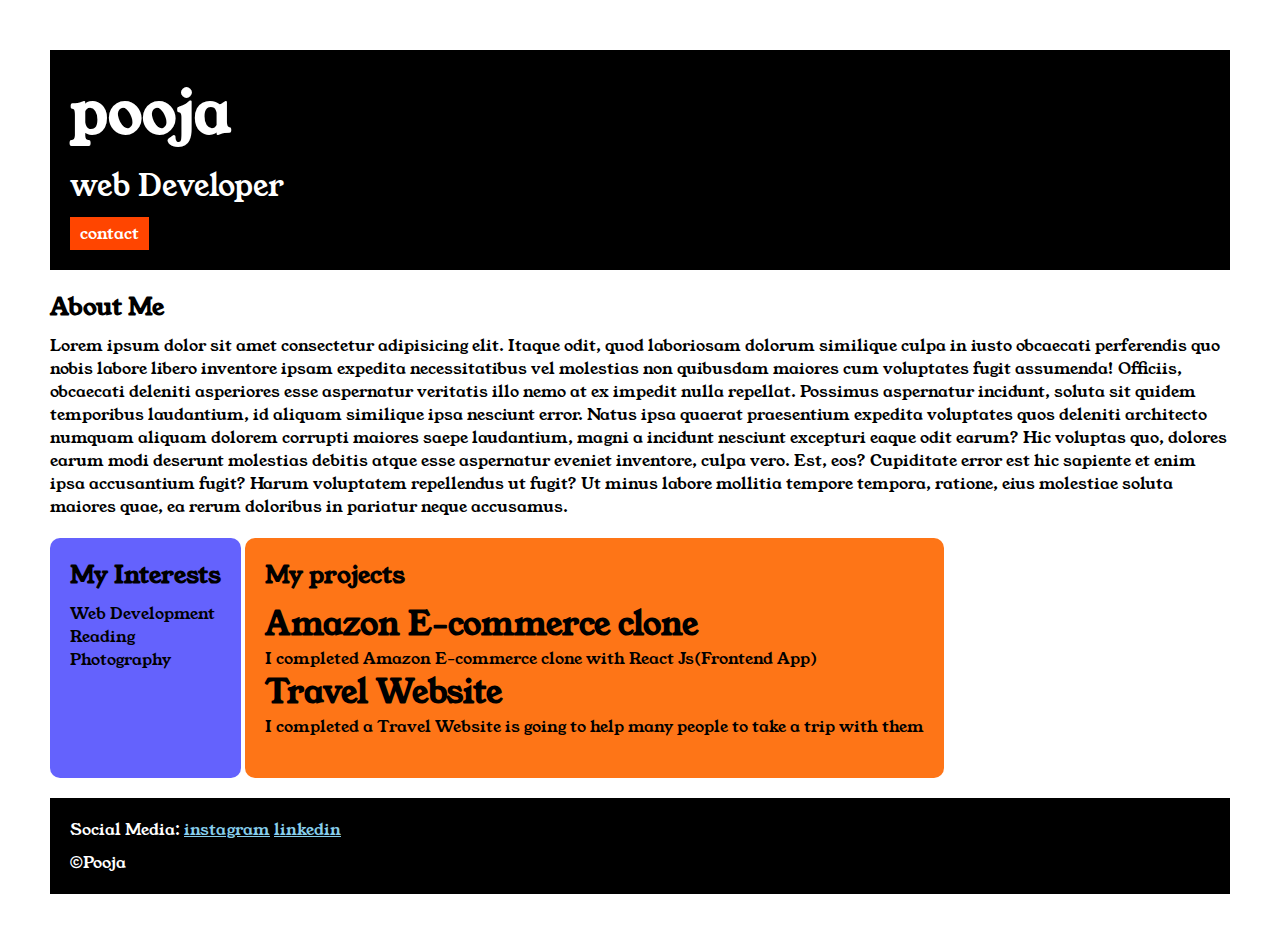
<file: index.html>
<!DOCTYPE html>
<html lang="en">

<head>
    <meta charset="UTF-8">
    <meta name="viewport" content="width=device-width, initial-scale=1.0">
    <title>portfolio</title>
    <link rel="stylesheet" href="style.css">
    <link rel="preconnect" href="https://fonts.googleapis.com">
<link rel="preconnect" href="https://fonts.gstatic.com" crossorigin>
<link href="https://fonts.googleapis.com/css2?family=Young+Serif&display=swap" rel="stylesheet">
</head>

<body>
    <div class="container">
    <div class="section-one">
        <h1 class="section-one__name">pooja</h1>
    <p class="section-one__role">web Developer</p>
    <a class="section-one__contact" href="contact.html">contact</a>

    </div>
    <div class="section-two">
        <h2 class="section-two__title">About Me</h2>
        <p class="section-two__desc">Lorem ipsum dolor sit amet consectetur adipisicing elit. Itaque odit, quod laboriosam dolorum similique culpa in
            iusto obcaecati perferendis quo nobis labore libero inventore ipsam expedita necessitatibus vel molestias non
            quibusdam maiores cum voluptates fugit assumenda! Officiis, obcaecati deleniti asperiores esse aspernatur
            veritatis illo nemo at ex impedit nulla repellat. Possimus aspernatur incidunt, soluta sit quidem temporibus
            laudantium, id aliquam similique ipsa nesciunt error. Natus ipsa quaerat praesentium expedita voluptates quos
            deleniti architecto numquam aliquam dolorem corrupti maiores saepe laudantium, magni a incidunt nesciunt
            excepturi eaque odit earum? Hic voluptas quo, dolores earum modi deserunt molestias debitis atque esse
            aspernatur eveniet inventore, culpa vero. Est, eos? Cupiditate error est hic sapiente et enim ipsa accusantium
            fugit? Harum voluptatem repellendus ut fugit? Ut minus labore mollitia tempore tempora, ratione, eius molestiae
            soluta maiores quae, ea rerum doloribus in pariatur neque accusamus.</p>
    

    </div>
    

    <div class="section-three">
    <h2 class="section-three__title">My Interests</h2>
    <ul class="section-three__desc">
        <li>Web Development</li>
        <li>Reading</li>
        <li>Photography</li>
    </ul>
    </div>

    <div class="section-four">
        <h2 class="section-four__title">My projects</h2>
    <ul class="section-four__desc">
        <li>
            <h1>Amazon E-commerce clone</h1>
            <p>I completed Amazon E-commerce clone with React
                Js(Frontend App)</p>
        </li>
        <li>
            <h1>Travel Website</h1>
            <p>I completed a Travel Website is going to help many people to take a trip with them</p>
        </li>
    </ul>
  </div>

  <div class="section-five">
    <p class="section-five__title">Social Media:
        <a href="https://www.instagram.com/pooja_murugesan_03?igsh=MWxtbWE0cHI0ZTdxeg==">instagram</a>
        <a
            href="https://www.linkedin.com/in/pooja-murugesan-b1285a300?utm_source=share&utm_campaign=share_via&utm_content=profile&utm_medium=android_app">linkedin</a>
            

    </p>
    <p class="section-five__desc">&copy;Pooja</p>

  </div>
    
    
    

    
    </div>

</body>

</html>
</file>
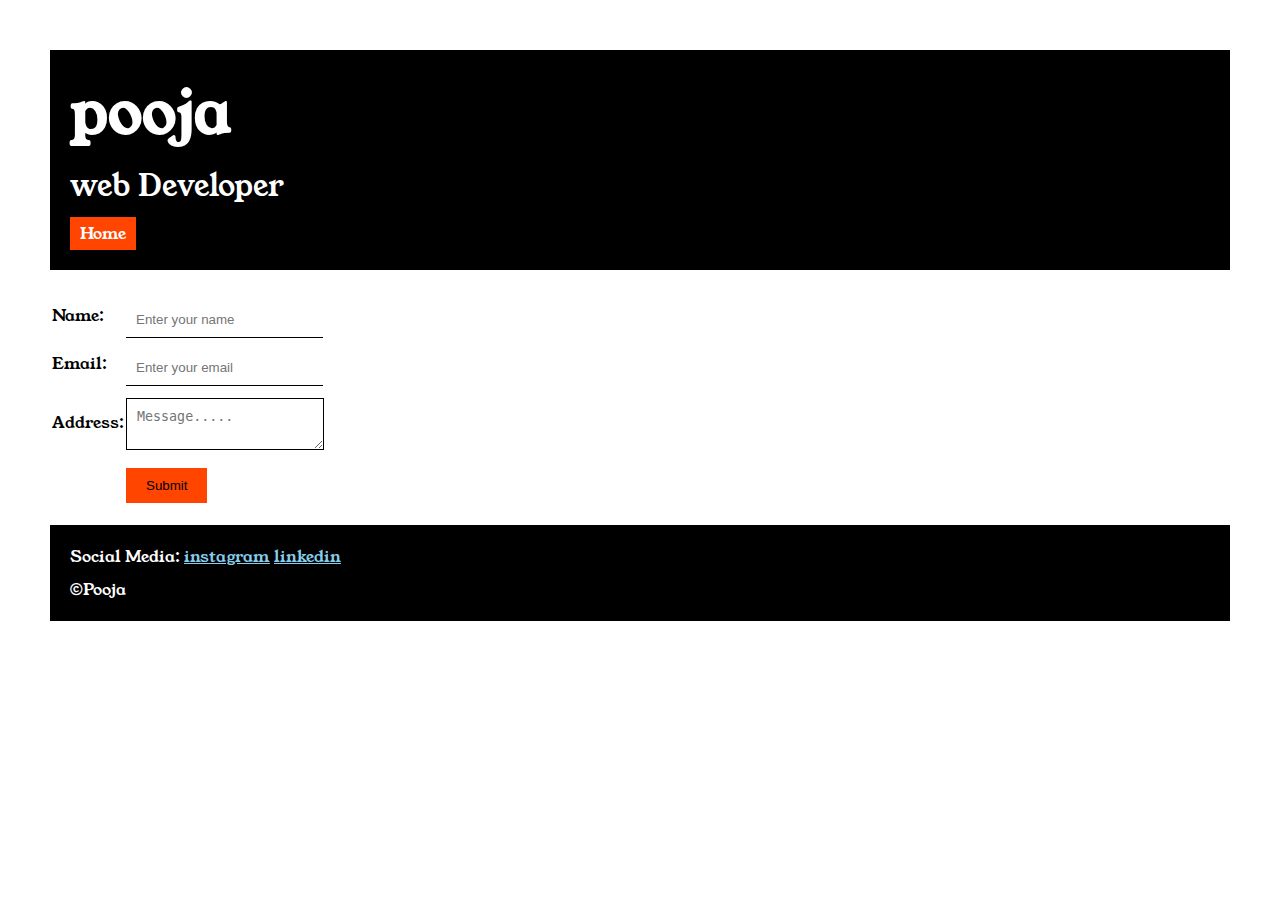
<file: contact.html>
<!DOCTYPE html>
<html lang="en">

<head>
    <meta charset="UTF-8">
    <meta name="viewport" content="width=device-width, initial-scale=1.0">
    <title>contact</title>
    <link rel="stylesheet" href="style.css">
    <link rel="preconnect" href="https://fonts.googleapis.com">
    <link rel="preconnect" href="https://fonts.gstatic.com" crossorigin>
    <link href="https://fonts.googleapis.com/css2?family=Young+Serif&display=swap" rel="stylesheet">
</head>

<body>
    <div class="container">


        <div class="section-one">
            <h1 class="section-one__name">pooja</h1>
            <p class="section-one__role">web Developer</p>
            <a class="section-one__contact" href="index.html">Home</a>

        </div>

        <div class="contact-form">
            <form>
                <table>
                    <tr>
                        <td>Name:</td>
                        <td><input type="text" placeholder="Enter your name" class="contact-form__input"></td>
                    </tr>
                    <tr>
                        <td>Email:</td>
                        <td><input type="email" placeholder="Enter your email" class="contact-form__input"></td>
                    </tr>
                    <tr>
                        <td>Address:</td>
                        <td>
                            <textarea placeholder="Message....." class="contact-form__textarea"></textarea>
                        </td>
                    </tr>
                    <tr>
                        <td></td>
                        <td><input type="submit" class="contact-form__submit"></td>
                    </tr>

                </table>


            </form>

        </div>


        <div class="section-five">
            <p class="section-five__title">Social Media:
                <a href="https://www.instagram.com/pooja_murugesan_03?igsh=MWxtbWE0cHI0ZTdxeg==">instagram</a>
                <a
                    href="https://www.linkedin.com/in/pooja-murugesan-b1285a300?utm_source=share&utm_campaign=share_via&utm_content=profile&utm_medium=android_app">linkedin</a>


            </p>
            <p class="section-five__desc">&copy;Pooja</p>

        </div>


    </div>

</body>

</html>
</file>
<file: style.css>
*{
    padding: 0;
    margin: 0;

}
body{
    font-family: "Young Serif", serif;
}
.container{
    padding: 50px;
}
.section-one{
    background-color: black;
    color: white;
    padding: 20px;
}
.section-one__contact{
    background-color: orangered;
    color: white;
    text-decoration: none;
    padding-left: 10px;
    padding-right: 10px;
    padding-top: 5px;
    padding-bottom: 5px;
    display: inline-block;
    margin-top: 10px;
}
.section-one__name{
    font-size: 60px;
}
.section-one__role{
    font-size: 30px;
    margin-top: 10px;
}
.section-two,.section-three,.section-four,.section-five{
    margin-top: 20px;
}

.section-two__desc,.section-three__desc,.section-four__desc,.section-five__desc{
    margin-top: 10px;
}
.section-five{
    background-color: black;
    color: white;
    padding: 20px;
}
.section-five__title a{
    color: skyblue;
}
.section-three li,.section-four li{
    list-style: none;
}
.section-three{
    background-color: #6462FD;
    color: black;
    display: inline-block;
    padding: 20px;
    height: 200px;
    border-radius: 10px;
    vertical-align: top;
    
}
.section-four{
    background-color: #FE7517;
    color: black;
    padding: 20px;
    display: inline-block;
    height: 200px;
    border-radius: 10px;
    vertical-align: top;
}

.contact-form{
    margin-top: 20px;
}

.contact-form__input,.contact-form__textarea,.contact-form__submit{
    margin-top: 10px;
}
.contact-form__input{
    padding: 10px;
    border: none;
    border-bottom: solid black 1px;
}
.contact-form__textarea{
    padding: 10px;
    border: none;
    border: solid black 1px;
}
.contact-form__submit{
    background-color: orangered;
    color: black;
    padding-top: 10px;
    padding-bottom: 10px;
    padding-left: 20px;
    padding-right: 20px;
    border: none;
}
</file>
